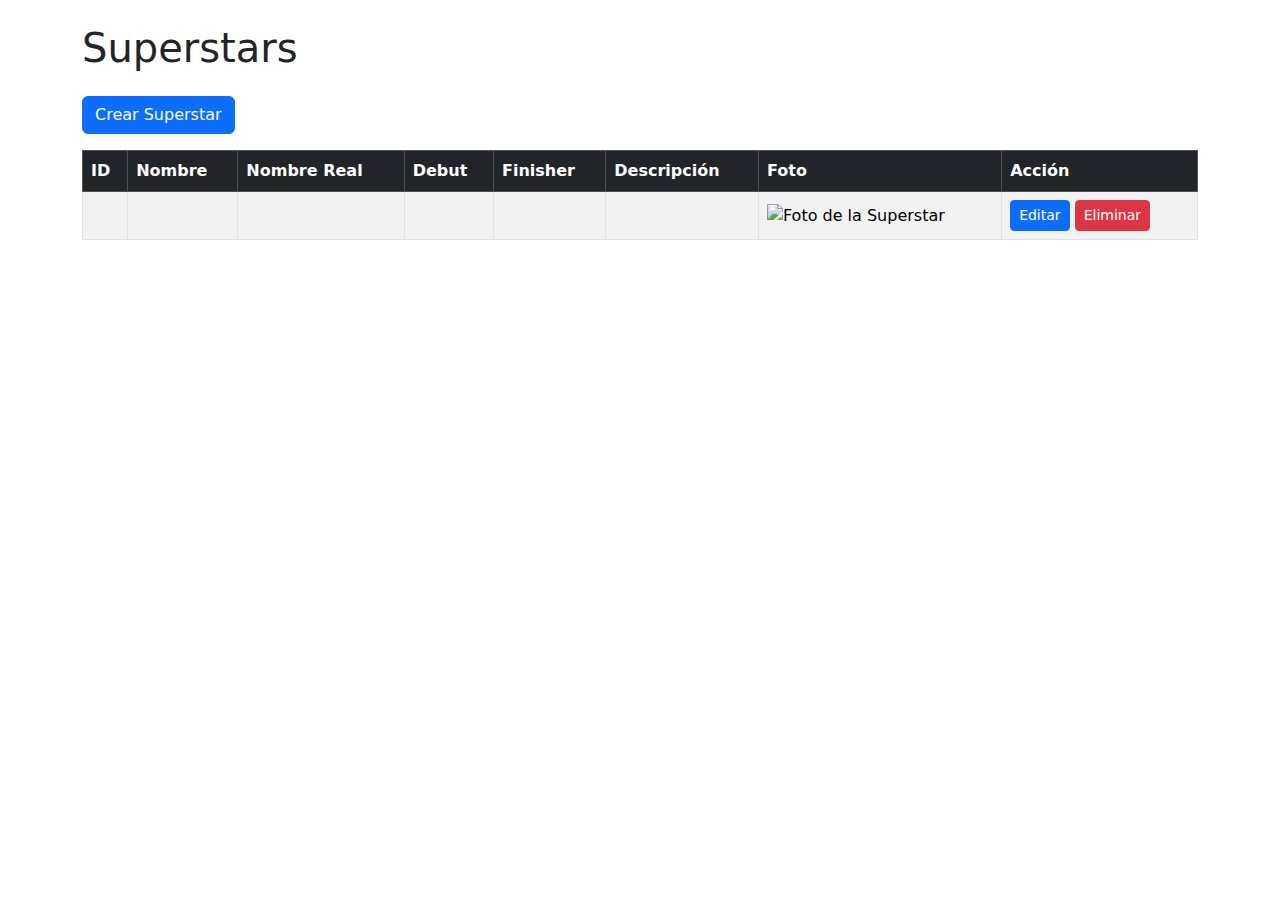
<file: src/main/resources/templates/index.html>
<!DOCTYPE html>
<html xmlns:th="http://www.thymeleaf.org">
  <head>
    <meta charset="UTF-8" />
    <title>WWE SUPERSTARS</title>
    <link
      href="https://cdn.jsdelivr.net/npm/bootstrap@5.3.3/dist/css/bootstrap.min.css"
      rel="stylesheet"
    />
  </head>
  <body>
    <div class="container mt-4">
      <h1 class="mb-4">Superstars</h1>

      <a href="/nuevo" class="btn btn-primary mb-3">Crear Superstar</a>

      <table class="table table-striped table-bordered align-middle">
        <thead class="table-dark">
          <tr>
            <th>ID</th>
            <th>Nombre</th>
            <th>Nombre Real</th>
            <th>Debut</th>
            <th>Finisher</th>
            <th>Descripción</th>
            <th>Foto</th>
            <th>Acción</th>
          </tr>
        </thead>
        <tbody>
          <tr th:each="superstar : ${superstars}">
            <td th:text="${superstar.id}"></td>
            <td th:text="${superstar.name}"></td>
            <td th:text="${superstar.realName}"></td>
            <td th:text="${superstar.debut}"></td>
            <td th:text="${superstar.finisher}"></td>
            <td th:text="${superstar.description}"></td>
            <td>
              <img
                th:src="@{'/images/' + ${superstar.image}}"
                alt="Foto de la Superstar"
                style="width: 100px; height: auto"
              />
            </td>
            <td>
              <a
                th:href="@{/editar/{id}(id=${superstar.id})}"
                class="btn btn-primary btn-sm"
                >Editar</a
              >
              <a
                th:href="@{/eliminar/{id}(id=${superstar.id})}"
                class="btn btn-danger btn-sm"
                onclick="return confirm('¿Estás seguro de que quieres eliminar a esta superstar?');"
                >Eliminar</a
              >
            </td>
          </tr>
        </tbody>
      </table>
    </div>
  </body>
</html>
</file>
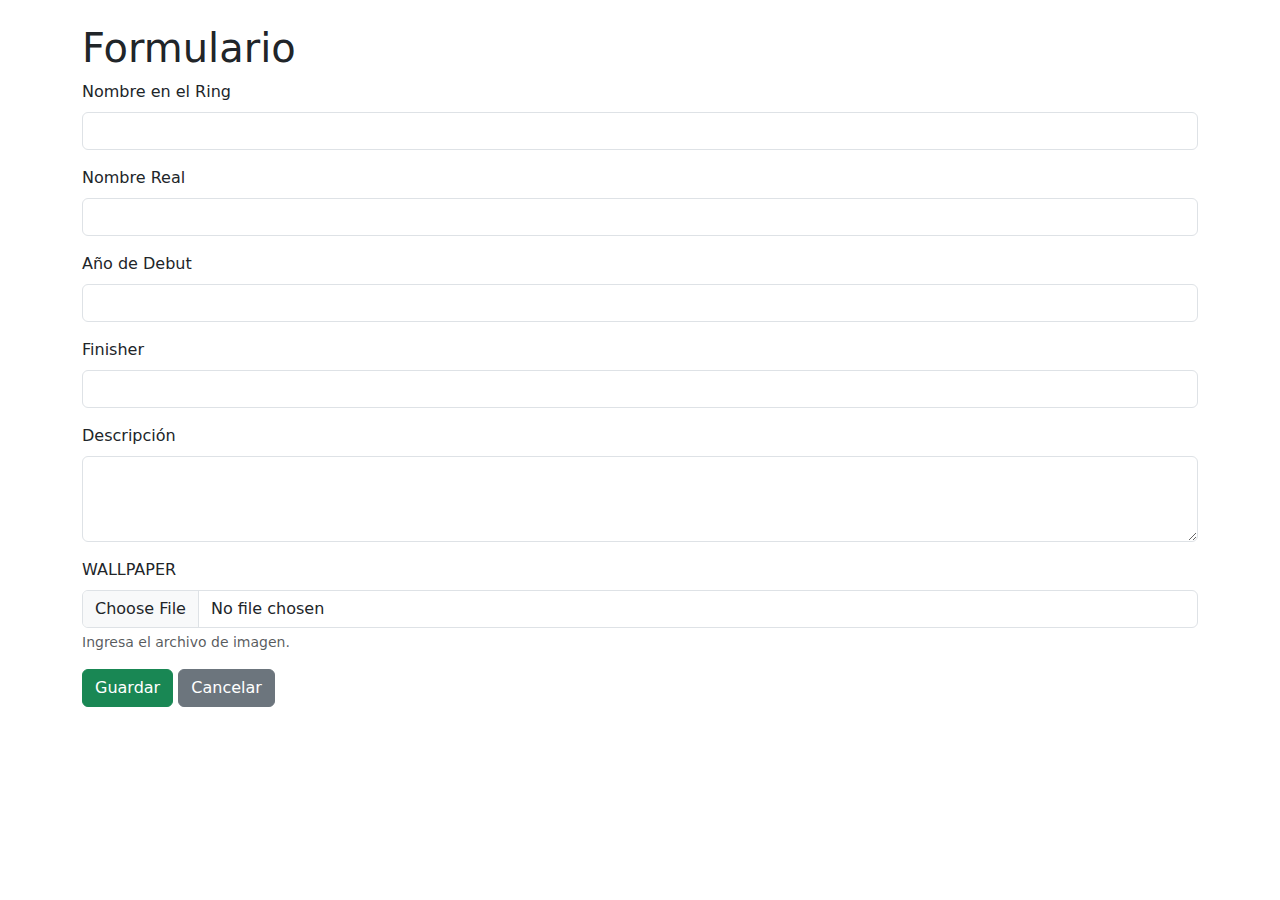
<file: src/main/resources/templates/formulario.html>
<!DOCTYPE html>
<html xmlns:th="http://www.thymeleaf.org">
  <head>
    <meta charset="UTF-8" />
    <title>Formulario de Superstar</title>
    <link
      href="https://cdn.jsdelivr.net/npm/bootstrap@5.3.3/dist/css/bootstrap.min.css"
      rel="stylesheet"
    />
    <link rel="stylesheet" th:href="{/css/style.css}" />
  </head>
  <body>
    <div class="container mt-4">
      <h1
        th:text="${superstar.id != null} ? 'Editar Superstar' : 'Nueva Superstar'"
      >
        Formulario
      </h1>

      <form
        th:action="@{/guardar}"
        th:object="${superstar}"
        method="post"
        enctype="multipart/form-data"
      >
        <input type="hidden" th:field="*{id}" />

        <div class="mb-3">
          <label for="name" class="form-label">Nombre en el Ring</label>
          <input type="text" th:field="*{name}" class="form-control" required />
        </div>

        <div class="mb-3">
          <label for="realName" class="form-label">Nombre Real</label>
          <input
            type="text"
            th:field="*{realName}"
            class="form-control"
            required
          />
        </div>

        <div class="mb-3">
          <label for="debut" class="form-label">Año de Debut</label>
          <input
            type="number"
            th:field="*{debut}"
            class="form-control"
            required
          />
        </div>

        <div class="mb-3">
          <label for="finisher" class="form-label">Finisher</label>
          <input
            type="text"
            th:field="*{finisher}"
            class="form-control"
            required
          />
        </div>

        <div class="mb-3">
          <label for="description" class="form-label">Descripción</label>
          <textarea
            th:field="*{description}"
            class="form-control"
            rows="3"
            required
          ></textarea>
        </div>

        <div class="mb-3">
          <label for="imageFile" class="form-label">WALLPAPER</label>
          <input
            type="file"
            name="imageFile"
            class="form-control"
            accept="image/png, image/jpeg"
            placeholder="Ej: png,jpeg"
          />
          <div class="form-text">Ingresa el archivo de imagen.</div>
        </div>

        <button type="submit" class="btn btn-success">Guardar</button>
        <a href="/" class="btn btn-secondary">Cancelar</a>
      </form>
    </div>
  </body>
</html>
</file>
